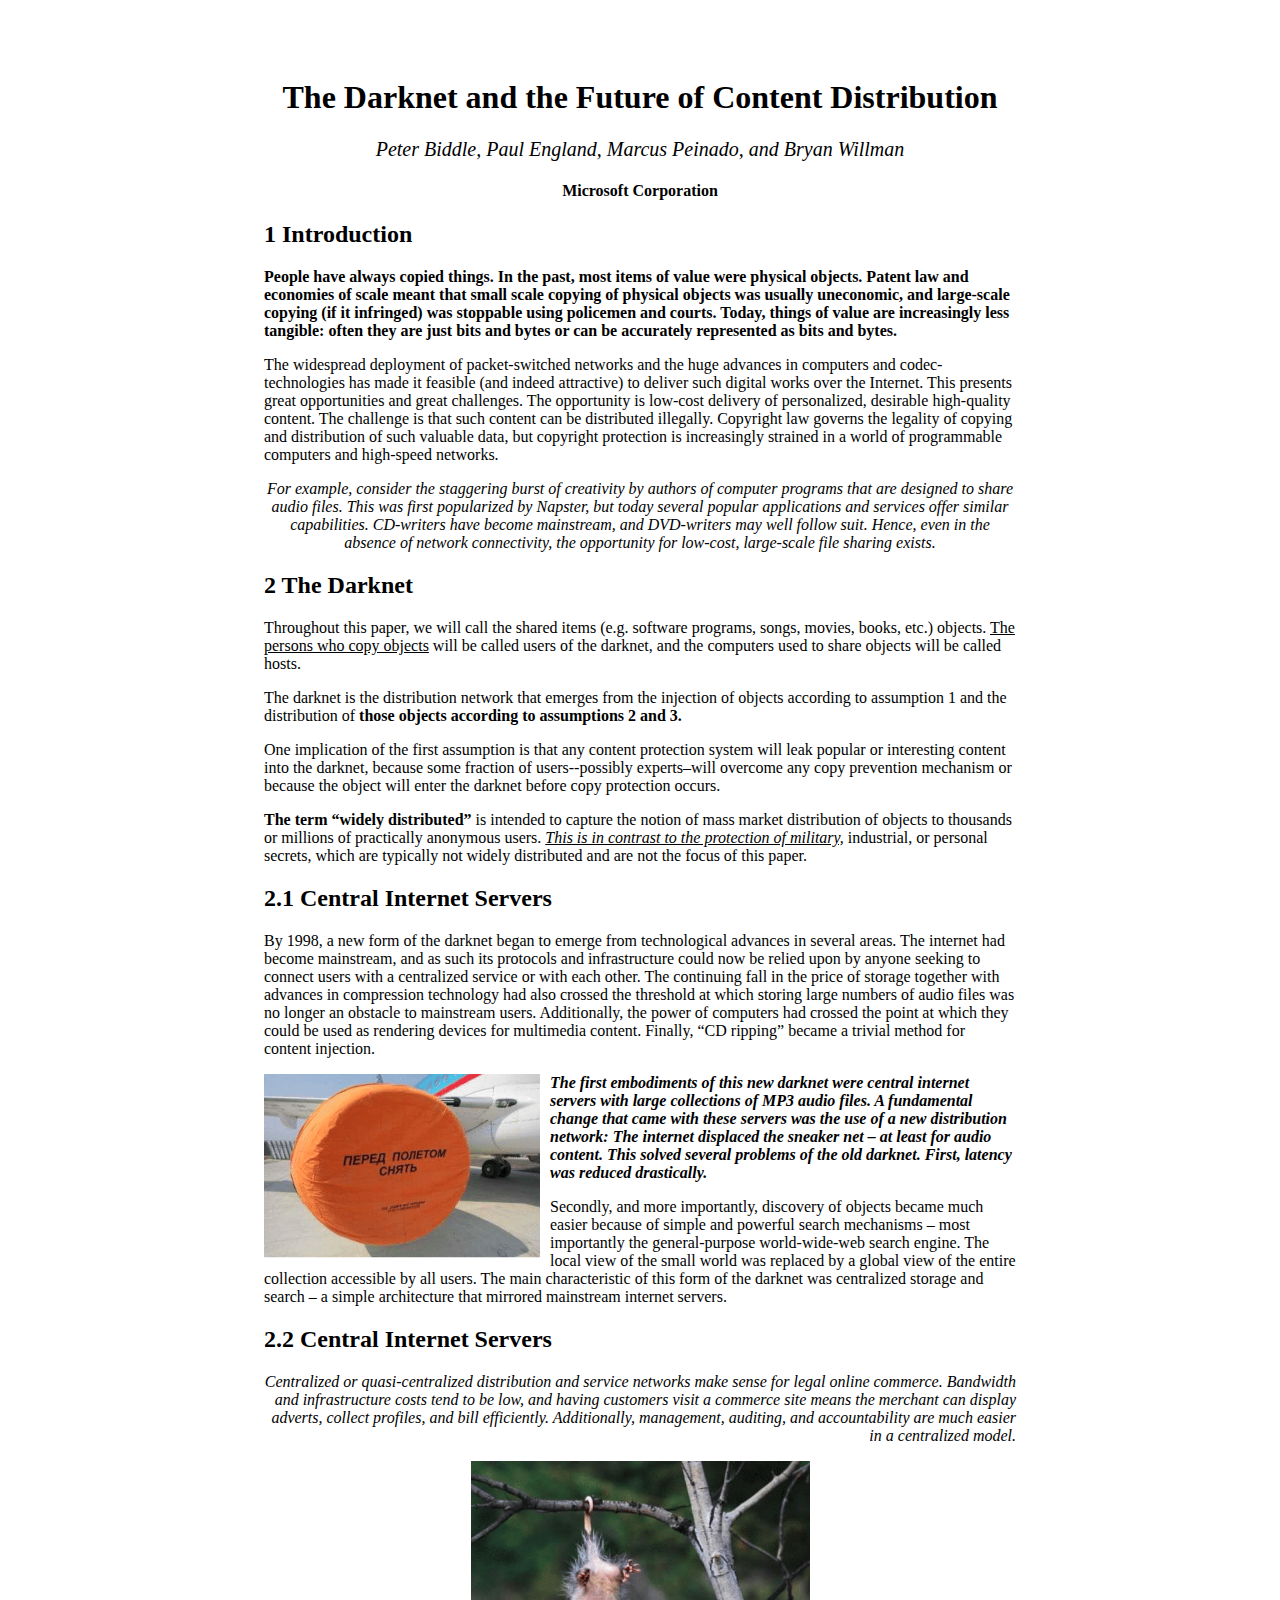
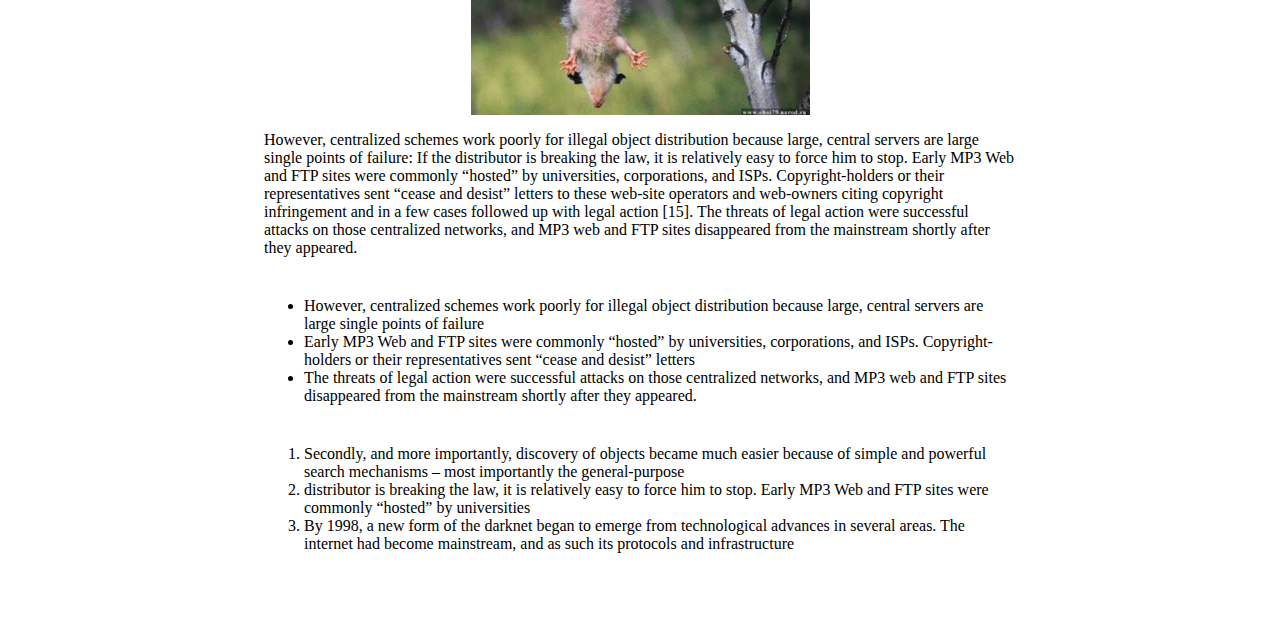
<file: homework-1-1/index.html>
<!DOCTYPE html>
<html lang="en">
<head>
    <meta charset="UTF-8">
    <meta name="viewport" content="width=device-width, initial-scale=1.0">
    <meta http-equiv="X-UA-Compatible" content="ie=edge">
    <link rel="stylesheet" href="styles/main.css">
    <title>Homework-1-1</title>
</head>
<body>
    <header class="text_align_center">
        <h1>The Darknet and the Future of Content Distribution</h1>
        <address class="text_font">Peter Biddle, Paul England, Marcus Peinado, and Bryan Willman</address>
        <h4>Microsoft Corporation</h4>
    </header>
    <main>
        <article>
            <h2>1 Introduction</h2>
            <p><b>People have always copied things. In the past, most items of value were physical objects.  Patent law and economies of scale meant that small scale copying of physical objects was usually uneconomic, and large-scale copying (if it infringed) was stoppable using policemen and courts.  Today, things of value are increasingly less tangible: often they are just bits and bytes or can be accurately represented as bits and bytes.</b></p>
            <p>The widespread deployment of packet-switched networks and the huge advances in computers and codec-technologies has made it feasible (and indeed attractive) to deliver such digital works over the Internet.  This presents great opportunities and great challenges.  The opportunity is low-cost delivery of personalized, desirable high-quality content.  The challenge is that such content can be distributed illegally.  Copyright law governs the legality of copying and distribution of such valuable data, but copyright protection is increasingly strained in a world of programmable computers and high-speed networks.</p>
            <p class="text_align_center"><i>For example, consider the staggering burst of creativity by authors of computer programs that are designed to share audio files.  This was first popularized by Napster, but today several popular applications and services offer similar capabilities.  CD-writers have become mainstream, and DVD-writers may well follow suit.  Hence, even in the absence of network connectivity, the opportunity for low-cost, large-scale file sharing exists.</i></p>
        </article>
        <article>
            <h2>2 The Darknet</h2>
            <p>Throughout this paper, we will call the shared items (e.g. software programs, songs, movies, books, etc.) objects. <u>The persons who copy objects</u> will be called users of the darknet, and the computers used to share objects will be called hosts.</p>
            <p>The darknet is the distribution network that emerges from the injection of objects according to assumption 1 and the distribution of <b>those objects according to assumptions 2 and 3.</b></p>
            <p>One implication of the first assumption is that any content protection system will leak popular or interesting content into the darknet, because some fraction of users--possibly experts–will overcome any copy prevention mechanism or because the object will enter the darknet before copy protection occurs. </p>
            <p><b>The term “widely distributed”</b> is intended to capture the notion of mass market distribution of objects to thousands or millions of practically anonymous users. <i><u>This is in contrast to the protection of military,</u></i> industrial, or personal secrets, which are typically not widely distributed and are not the focus of this paper.</p>
            <section>
                <h2>2.1 Central Internet Servers</h2>
                <p>By 1998, a new form of the darknet began to emerge from technological advances in several areas. The internet had become mainstream, and as such its protocols and infrastructure could now be relied upon by anyone seeking to connect users with a centralized service or with each other. The continuing fall in the price of storage together with advances in compression technology had also crossed the threshold at which storing large numbers of audio files was no longer an obstacle to mainstream users. Additionally, the power of computers had crossed the point at which they could be used as rendering devices for multimedia content. Finally, “CD ripping” became a trivial method for content injection.</p>
                <img src="images/img1.png" alt="Airplane" class="img_align_left">
                <p><b><i>The first embodiments of this new darknet were central internet servers with large collections of MP3 audio files. A fundamental change that came with these servers was the use of a new distribution network: The internet displaced the sneaker net – at least for audio content. This solved several problems of the old darknet.  First, latency was reduced drastically.</i></b></p>
                <p>Secondly, and more importantly, discovery of objects became much easier because of simple and powerful search mechanisms – most importantly the general-purpose world-wide-web search engine. The local view of the small world was replaced by a global view of the entire collection accessible by all users. The main characteristic of this form of the darknet was centralized storage and search – a simple architecture that mirrored mainstream internet servers.</p>
            </section>
            <section>
                <h2>2.2 Central Internet Servers</h2>
                <p class="text_align_right"><i>Centralized or quasi-centralized distribution and service networks make sense for legal online commerce.  Bandwidth and infrastructure costs tend to be low, and having customers visit a commerce site means the merchant can display adverts, collect profiles, and bill efficiently.  Additionally, management, auditing, and accountability are much easier in a centralized model.</i></p>
                <img src="images/img2.png" alt="Mouse_on_tree" class="img_align_center">
                <p>However, centralized schemes work poorly for illegal object distribution because large, central servers are large single points of failure: If the distributor is breaking the law, it is relatively easy to force him to stop.  Early MP3 Web and FTP sites were commonly “hosted” by universities, corporations, and ISPs.  Copyright-holders or their representatives sent “cease and desist” letters to these web-site operators and web-owners citing copyright infringement and in a few cases followed up with legal action [15].  The threats of legal action were successful attacks on those centralized networks, and MP3 web and FTP sites disappeared from the mainstream shortly after they appeared.</p>
                <ul class="list_margin">
                    <li>However, centralized schemes work poorly for illegal object distribution because large, central servers are large single points of failure</li>
                    <li>Early MP3 Web and FTP sites were commonly “hosted” by universities, corporations, and ISPs.  Copyright-holders or their representatives sent “cease and desist” letters</li>
                    <li>The threats of legal action were successful attacks on those centralized networks, and MP3 web and FTP sites disappeared from the mainstream shortly after they appeared.</li>
                </ul>
                <ol>
                    <li>Secondly, and more importantly, discovery of objects became much easier because of simple and powerful search mechanisms – most importantly the general-purpose</li>
                    <li>distributor is breaking the law, it is relatively easy to force him to stop.  Early MP3 Web and FTP sites were commonly “hosted” by universities</li>
                    <li>By 1998, a new form of the darknet began to emerge from technological advances in several areas. The internet had become mainstream, and as such its protocols and infrastructure</li>
                </ol>
            </section>
        </article>
    </main>
</body>
</html>
</file>
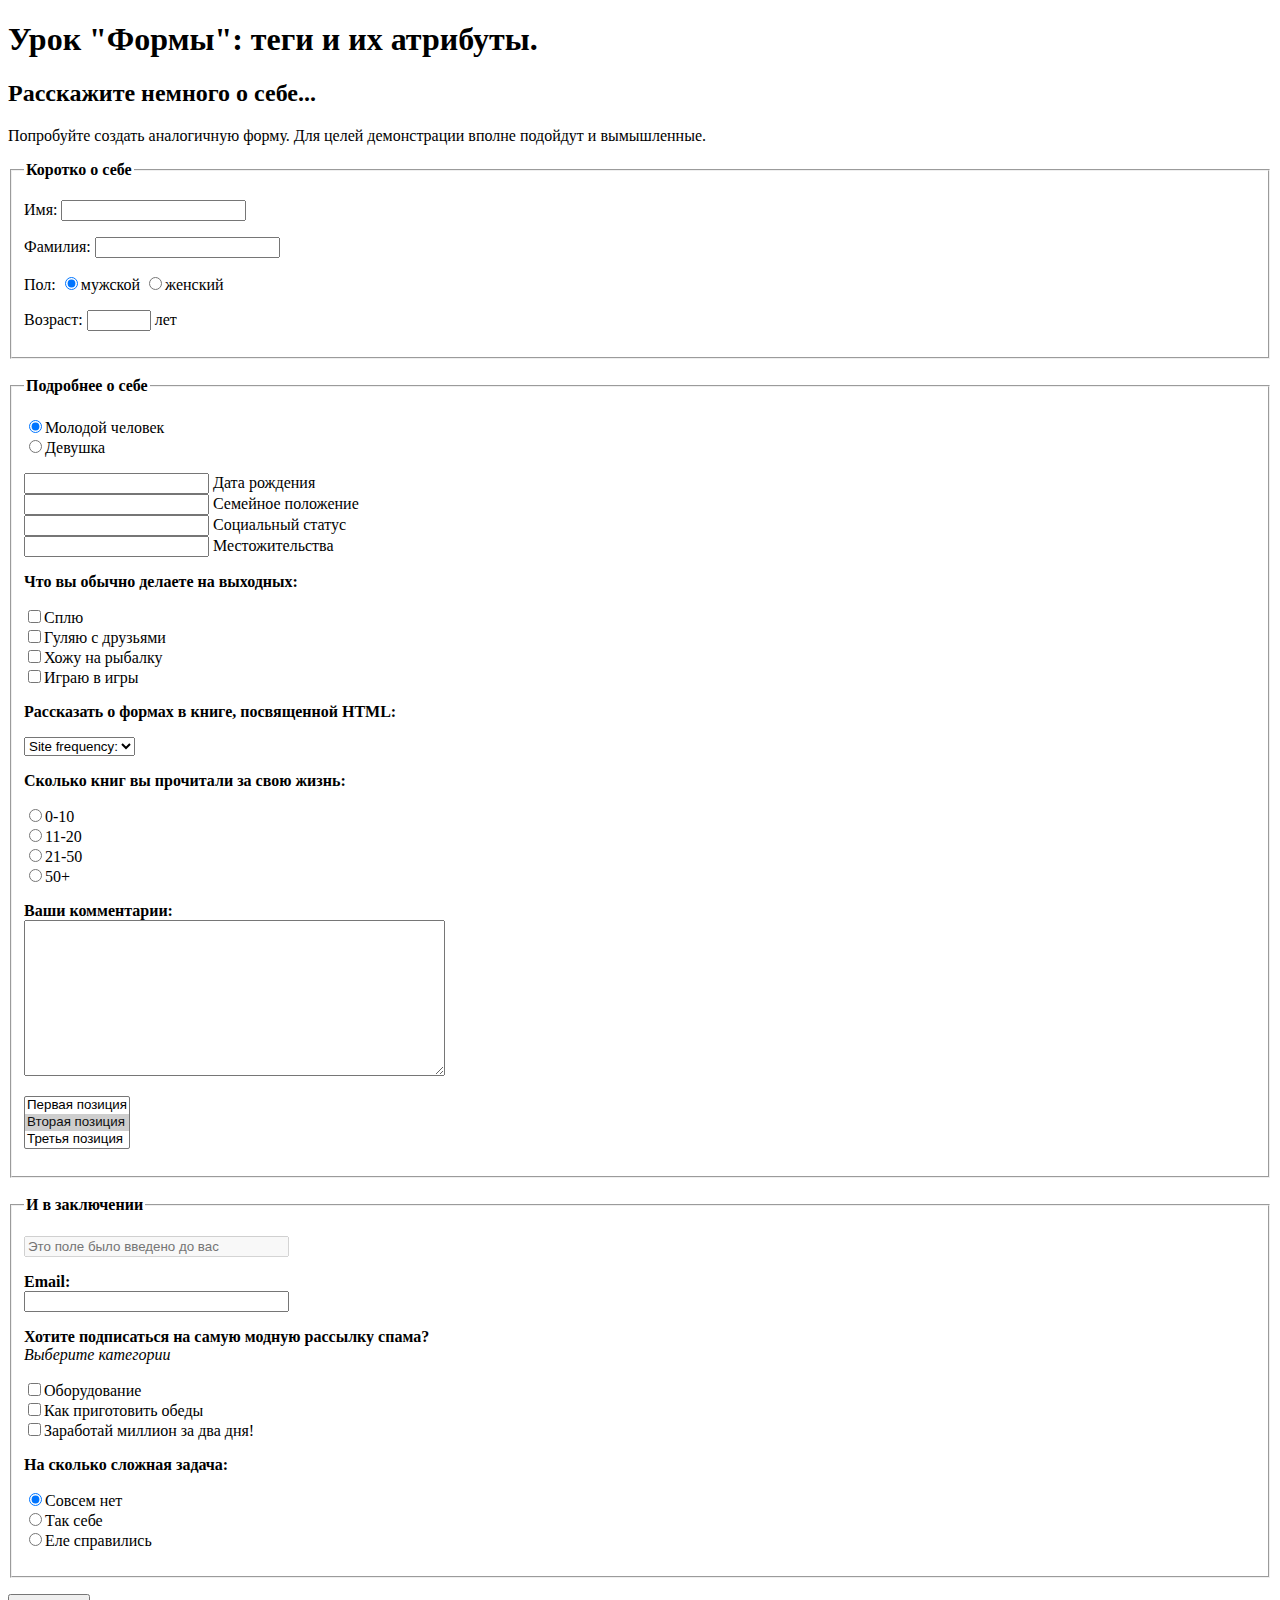
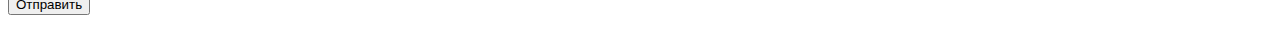
<file: homework-1-2/index.html>
<!DOCTYPE html>
<html lang="en">
<head>
    <meta charset="UTF-8">
    <meta name="viewport" content="width=device-width, initial-scale=1.0">
    <meta http-equiv="X-UA-Compatible" content="ie=edge">
    <link rel="stylesheet" href="styles/main.css">
    <title>Homework-1-2</title>
</head>
<body>
    <h1>Урок "Формы": теги и их атрибуты.</h1>
    <h2>Расскажите немного о себе...</h2>
    <p>Попробуйте создать аналогичную форму. Для целей демонстрации вполне подойдут и вымышленные.</p>
    <form action="#" method="get">
        <fieldset>
            <legend><b>Коротко о себе</b></legend>
            <p>
                <label>Имя:
                    <input type="text" name="first_name">
                </label>
            </p>
            <p>
                <label> Фамилия:
                    <input type="text" name="last_name">
                </label>
            </p>
            <p>
                <label>Пол:
                    <input type="radio" name="gender" checked>мужской
                    <input type="radio" name="gender">женский
                </label>
            </p>
            <p>
                <label>Возраст: 
                    <input type="number" name="age" min="1" max="100"> лет
                </label>
            </p>
        </fieldset>
        <br>
        <fieldset>
            <legend><b>Подробнее о себе</b></legend>
            <p>
                <ul class="list_style">
                    <li><input type="radio" name="teenager" checked>Молодой человек</li>
                    <li><input type="radio" name="teenager">Девушка</li>
                </ul>
            </p>
            <p>
                <ul class="list_style">
                    <li><input type="text" name="about_me"> Дата рождения</li>
                    <li><input type="text" name="about_me"> Семейное положение</li>
                    <li><input type="text" name="about_me"> Социальный статус</li>
                    <li><input type="text" name="about_me"> Местожительства</li>
                </ul>
            </p>
            <p>
                <p><b>Что вы обычно делаете на выходных:</b></p>
                <ul class="list_style">
                    <li><input type="checkbox" name="weekend">Сплю</li>
                    <li><input type="checkbox" name="weekend">Гуляю с друзьями</li>
                    <li><input type="checkbox" name="weekend">Хожу на рыбалку</li>
                    <li><input type="checkbox" name="weekend">Играю в игры</li>
                </ul>
            </p>
            <p>
                <p><b>Рассказать о формах в книге, посвященной HTML:</b></p>
                <select name="forms_html">
                    <option value="Site_frequency">Site frequency:</option>
                </select>
            </p>
            <p>
                <p><b>Сколько книг вы прочитали за свою жизнь:</b></p>
                <ul class="list_style">
                    <li><input type="radio" name="books">0-10</li>
                    <li><input type="radio" name="books">11-20</li>
                    <li><input type="radio" name="books">21-50</li>
                    <li><input type="radio" name="books">50+</li>
                </ul>
            </p>
            <p>
                <b>Ваши комментарии:</b><br>
                <textarea cols="50" rows="10"></textarea>
            </p>
            <p>
                <select name="position" size="3">
                    <option value="first">Первая позиция</option>
                    <option value="second" selected>Вторая позиция</option>
                    <option value="third">Третья позиция</option>
                </select>
            </p>
        </fieldset>
        <br>
        <fieldset>
            <legend><b>И в заключении</b></legend>
            <p>
                <input type="text" size="30" placeholder="Это поле было введено до вас" disabled>
            </p>
            <p><b>Email:</b><br>
                <input type="email" name="email" size="30">
            </p>
            <p>
                <p><b>Хотите подписаться на самую модную рассылку спама?</b><br>
                <i>Выберите категории</i></p>
                <ul class="list_style">
                    <li><input type="checkbox" name="spam_category">Оборудование</li>
                    <li><input type="checkbox" name="spam_category">Как приготовить обеды</li>
                    <li><input type="checkbox" name="spam_category">Заработай миллион за два дня!</li>
                </ul>
            </p>
            <p>
                <p><b>На сколько сложная задача:</b></p>
                <ul class="list_style">
                    <li><input type="radio" name="difficult" checked>Совсем нет</li>
                    <li><input type="radio" name="difficult">Так себе</li>
                    <li><input type="radio" name="difficult">Еле справились</li>
                </ul>
            </p>
        </fieldset>
        <p><button type="submit">Отправить</button></p>
    </form>
</body>
</html>
</file>
<file: homework-1-1/styles/main.css>
body {
    padding-left: 20%;
    padding-right: 20%;
    padding-top: 50px;
    padding-bottom: 50px;
}

.text_font {
    font-size: 20px;
}
.text_align_center {
    text-align: center;
}

.text_align_right {
    text-align: right;
}

.img_align_left {
    float: left;
    margin-right: 10px;
}

.img_align_center {
    display: block;
    margin: 0 auto;
}

.list_margin {
    margin-top: 40px;
    margin-bottom: 40px;
}
</file>
<file: homework-1-2/styles/main.css>
.list_style {
    list-style: none;
    padding: 0;
}
</file>
